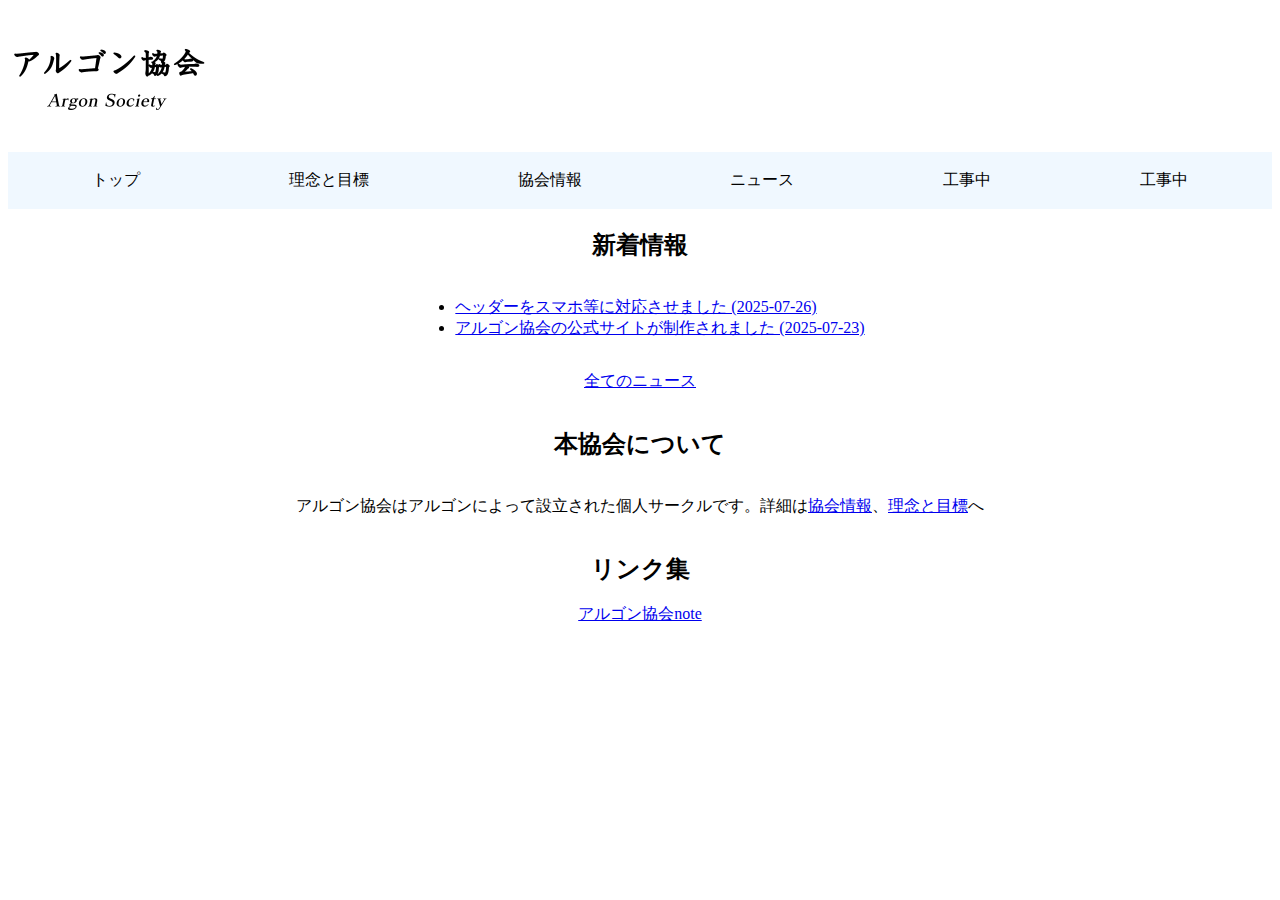
<file: index.html>
<!DOCTYPE html>
<html lang="ja">
    <head>
        <meta charset="UTF-8" />
        <title>アルゴン協会:トップ</title>
        <meta name="viewport" content="width=device-width, initial-scale=1">
        <link rel="stylesheet" href="/styles.css" />
        <script src="/JS/script.js"></script>
    </head>
    <body>  
        <div id = "menu"></div>
        <div class="mainDiv">
            <h2>新着情報</h2>
            <ul id = "news"></ul>
            <p><a href="/news/index.html">全てのニュース</a></p>
            <h2>本協会について</h2>
            <p>アルゴン協会はアルゴンによって設立された個人サークルです。詳細は<a href="/about.html">協会情報</a>、<a href="/philosophy.html">理念と目標</a>へ</p>
            <h2>リンク集</h2>
            <a href="https://note.com/argon_society">アルゴン協会note</a>
        </div>
        <script>
  fetch('/menu.html')
    .then(res => res.text())
    .then(html => {
      document.getElementById('menu').innerHTML = html;
    });
        </script>
    </body>
</html>
</file>
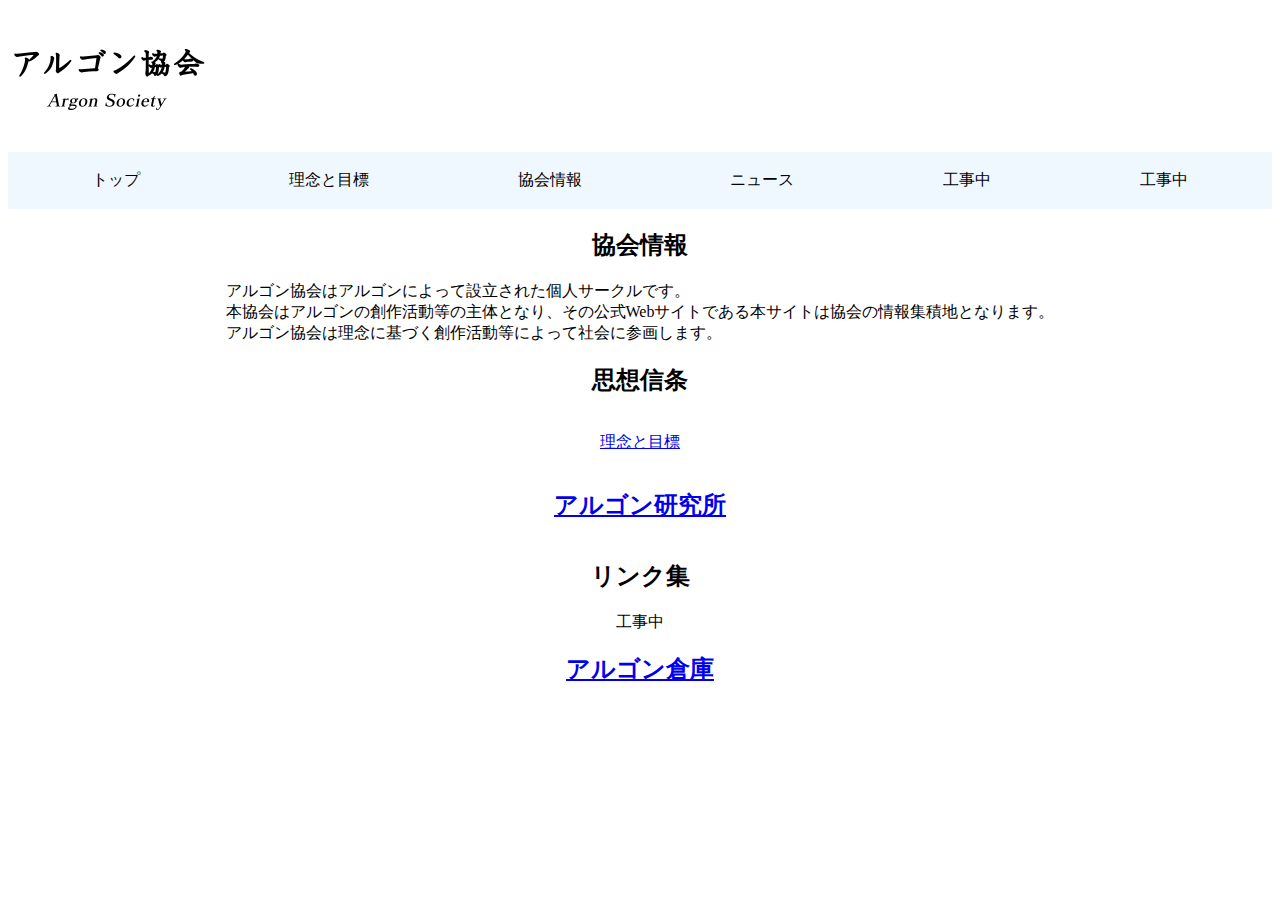
<file: about/index.html>
<!DOCTYPE html>
<html lang="ja">
    <head>
        <meta charset="UTF-8" />
        <title>アルゴン協会:協会情報</title>
        <meta name="viewport" content="width=device-width, initial-scale=1">
        <link rel="stylesheet" href="/styles.css" />
        <script src="/JS/script.js"></script>
    </head>
    <body>  
        <div id = "menu"></div>
        <div class="mainDiv">
            <h2>協会情報</h2>
            アルゴン協会はアルゴンによって設立された個人サークルです。<br>本協会はアルゴンの創作活動等の主体となり、その公式Webサイトである本サイトは協会の情報集積地となります。
            <br>アルゴン協会は理念に基づく創作活動等によって社会に参画します。
            <h2>思想信条</h2>
            <p>
                <a href="/philosophy/philosophy.html">理念と目標</a>
                
            </p>
            <h2><a href="/institute/index.html">アルゴン研究所</a></h2>
            <h2>リンク集</h2>
            <a>工事中</a>
            <h2><a href="/philosophy.html">アルゴン倉庫</a></h2>
            <br>
            <br>
            <br>
            <br>
        </div>
        <script>
  fetch('/menu.html')
    .then(res => res.text())
    .then(html => {
      document.getElementById('menu').innerHTML = html;
    });
        </script>
    </body>
</html>
</file>
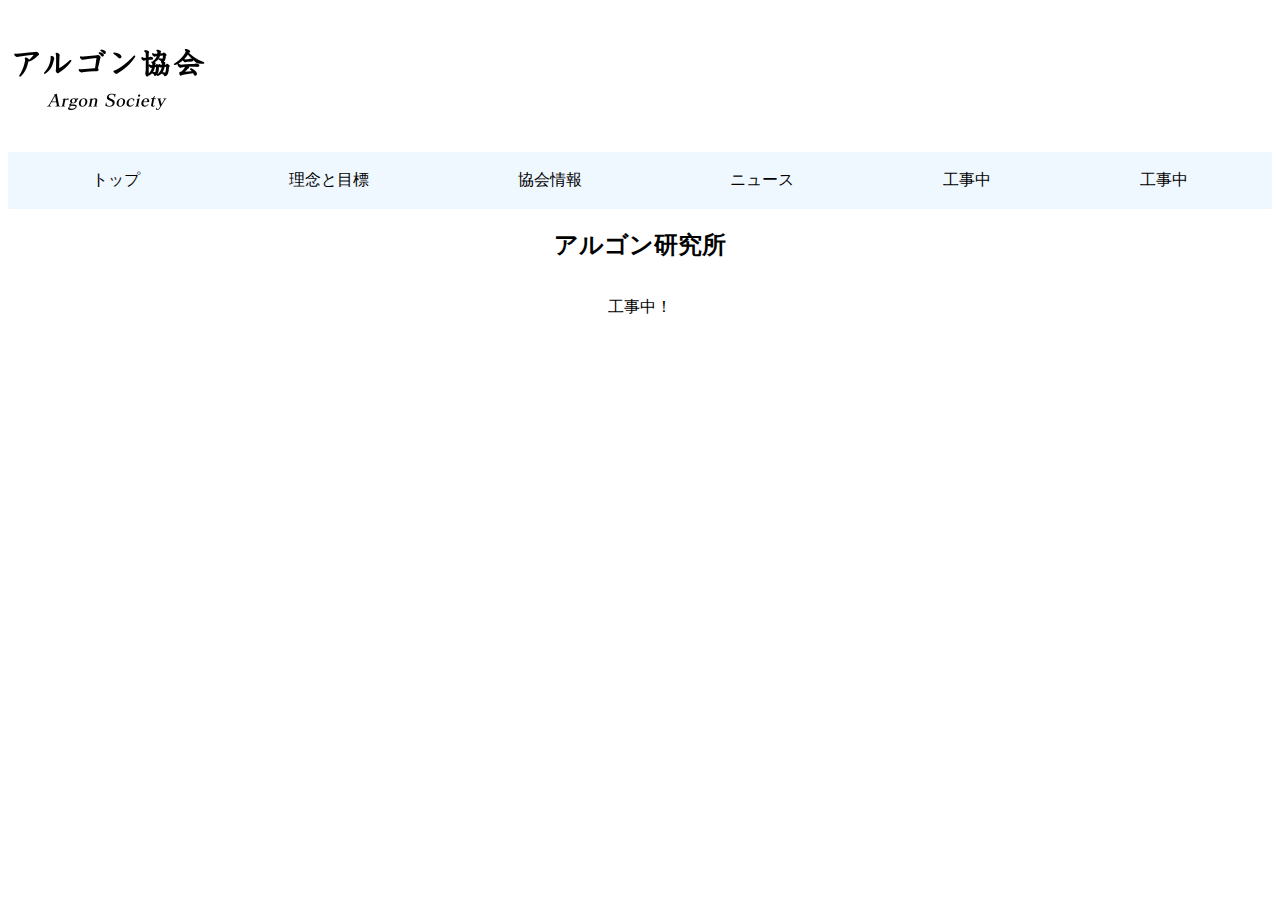
<file: institute/index.html>
<!DOCTYPE html>
<html lang="ja">
    <head>
        <meta charset="UTF-8" />
        <title>アルゴン研究所:トップ</title>
        <meta name="viewport" content="width=device-width, initial-scale=1">
        <link rel="stylesheet" href="/styles.css" />
        <script src="/JS/script.js"></script>
    </head>
    <body>  
        <div id = "menu"></div>
        <div class="mainDiv">
            <h2>アルゴン研究所</h2>
            <p>
                工事中！
            <a></a>
            
            </p>

        </div>
        <script>
  fetch('/menu.html')
    .then(res => res.text())
    .then(html => {
      document.getElementById('menu').innerHTML = html;
    });
        </script>
    </body>
</html>
</file>
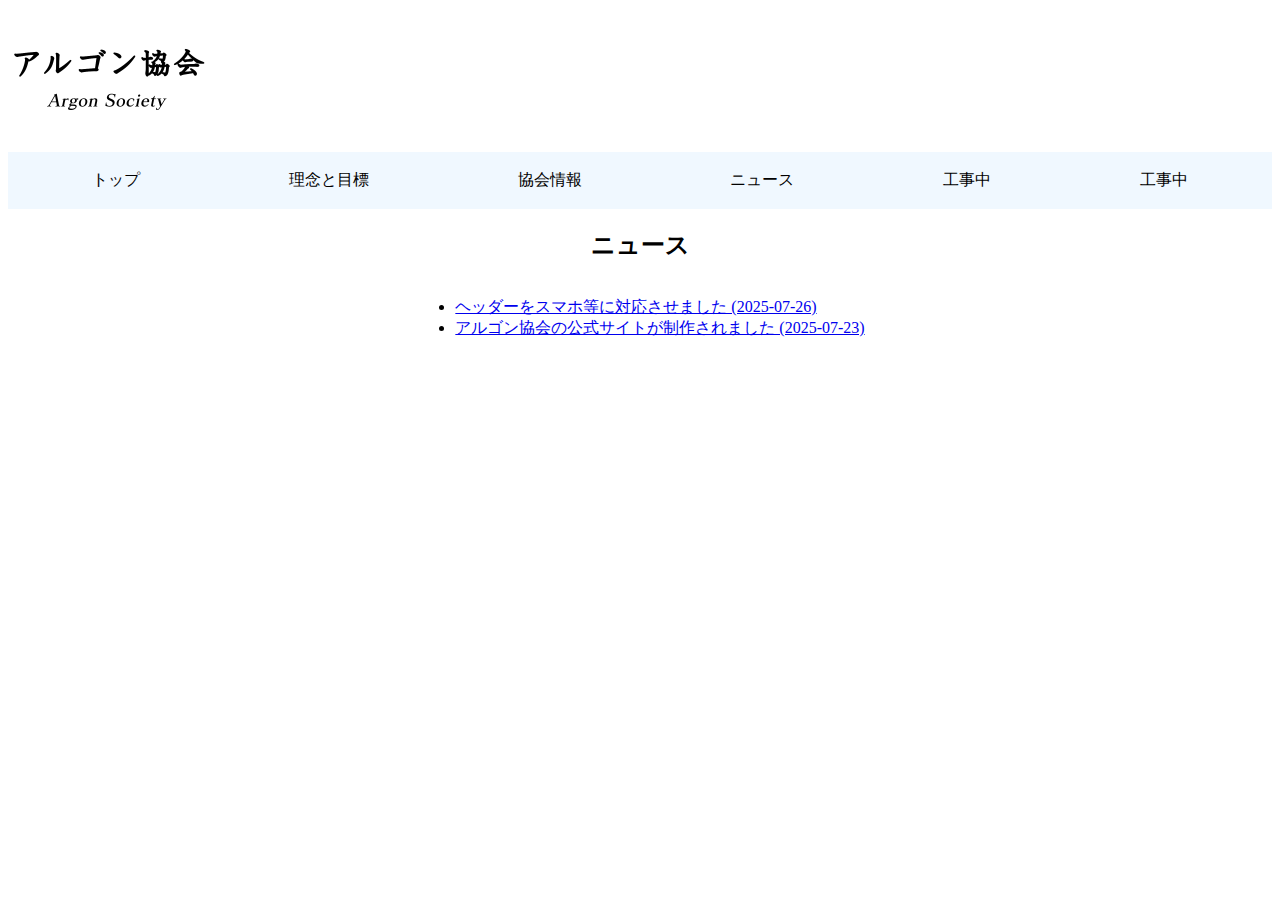
<file: news/index.html>
<!DOCTYPE html>
<html lang="ja">
    <head>
        <meta charset="UTF-8" />
        <title>アルゴン協会:ニュース</title>
        <meta name="viewport" content="width=device-width, initial-scale=1">
        <link rel="stylesheet" href="/styles.css" />
        <script src="/JS/script.js"></script>
    </head>
    <body>  
        <div id = "menu"></div>
        <div class="mainDiv">
            <h2>ニュース</h2>
            <ul id = "newstop"></ul>
        </div>
        <script>
  fetch('/menu.html')
    .then(res => res.text())
    .then(html => {
      document.getElementById('menu').innerHTML = html;
    });
        </script>
    </body>
</html>
</file>
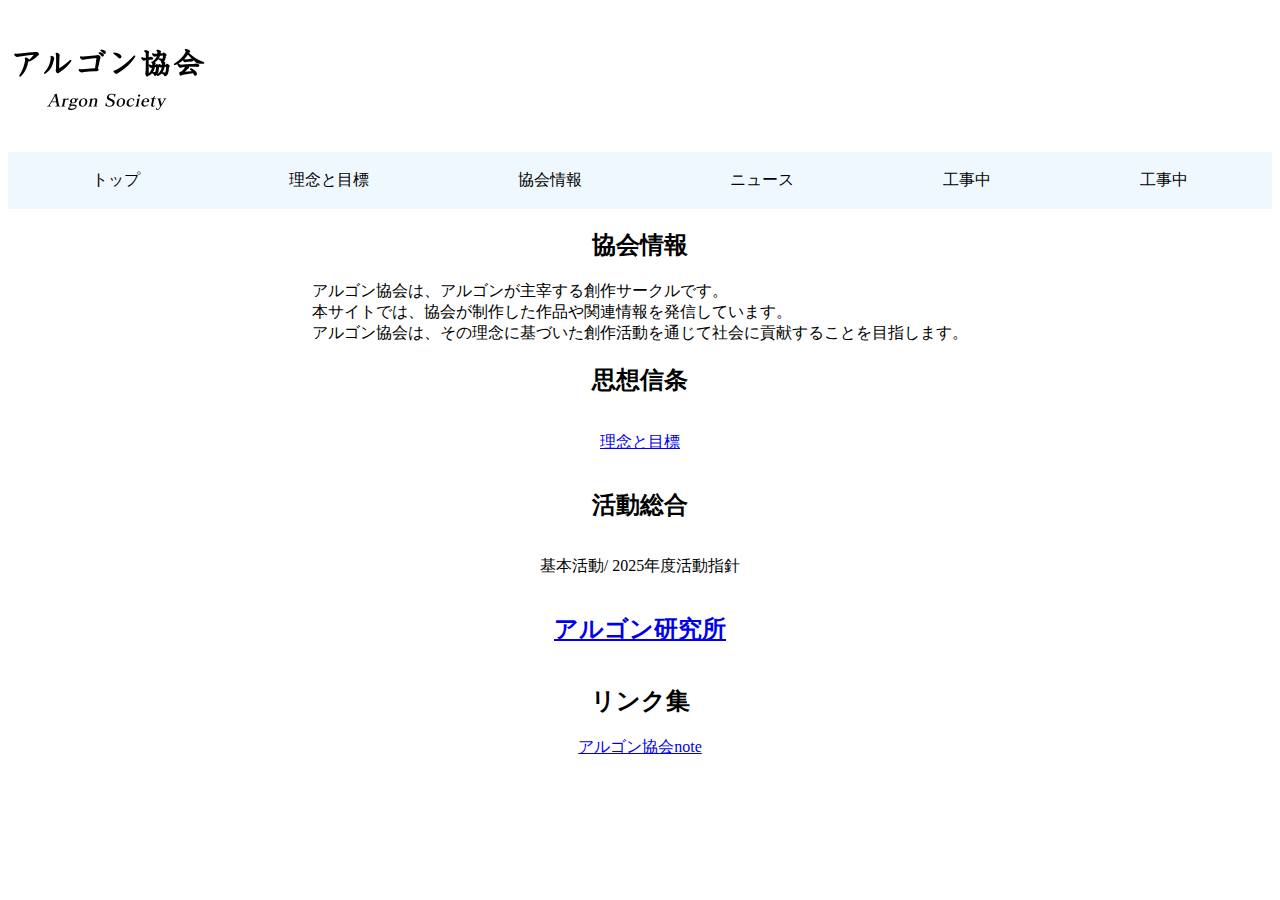
<file: about.html>
<!DOCTYPE html>
<html lang="ja">
    <head>
        <meta charset="UTF-8" />
        <title>アルゴン協会:協会情報</title>
        <meta name="viewport" content="width=device-width, initial-scale=1">
        <link rel="stylesheet" href="/styles.css" />
        <script src="/JS/script.js"></script>
    </head>
    <body>  
        <div id = "menu"></div>
        <div class="mainDiv">
            <h2>協会情報</h2>
            アルゴン協会は、アルゴンが主宰する創作サークルです。<br>本サイトでは、協会が制作した作品や関連情報を発信しています。
            <br>アルゴン協会は、その理念に基づいた創作活動を通じて社会に貢献することを目指します。
            <h2>思想信条</h2>
            <p>
                <a href="/philosophy.html">理念と目標</a>
                
            </p>
            <h2>活動総合</h2>
            <p>
                <a>基本活動</a>/
                <a>2025年度活動指針</a>
            </p>
            <h2><a href="/institute/index.html">アルゴン研究所</a></h2>
            <h2>リンク集</h2>
            <a href="https://note.com/argon_society">アルゴン協会note</a>
            <br>
            <br>
            <br>
            <br>
        </div>
        <script>
  fetch('/menu.html')
    .then(res => res.text())
    .then(html => {
      document.getElementById('menu').innerHTML = html;
    });
        </script>
    </body>
</html>
</file>
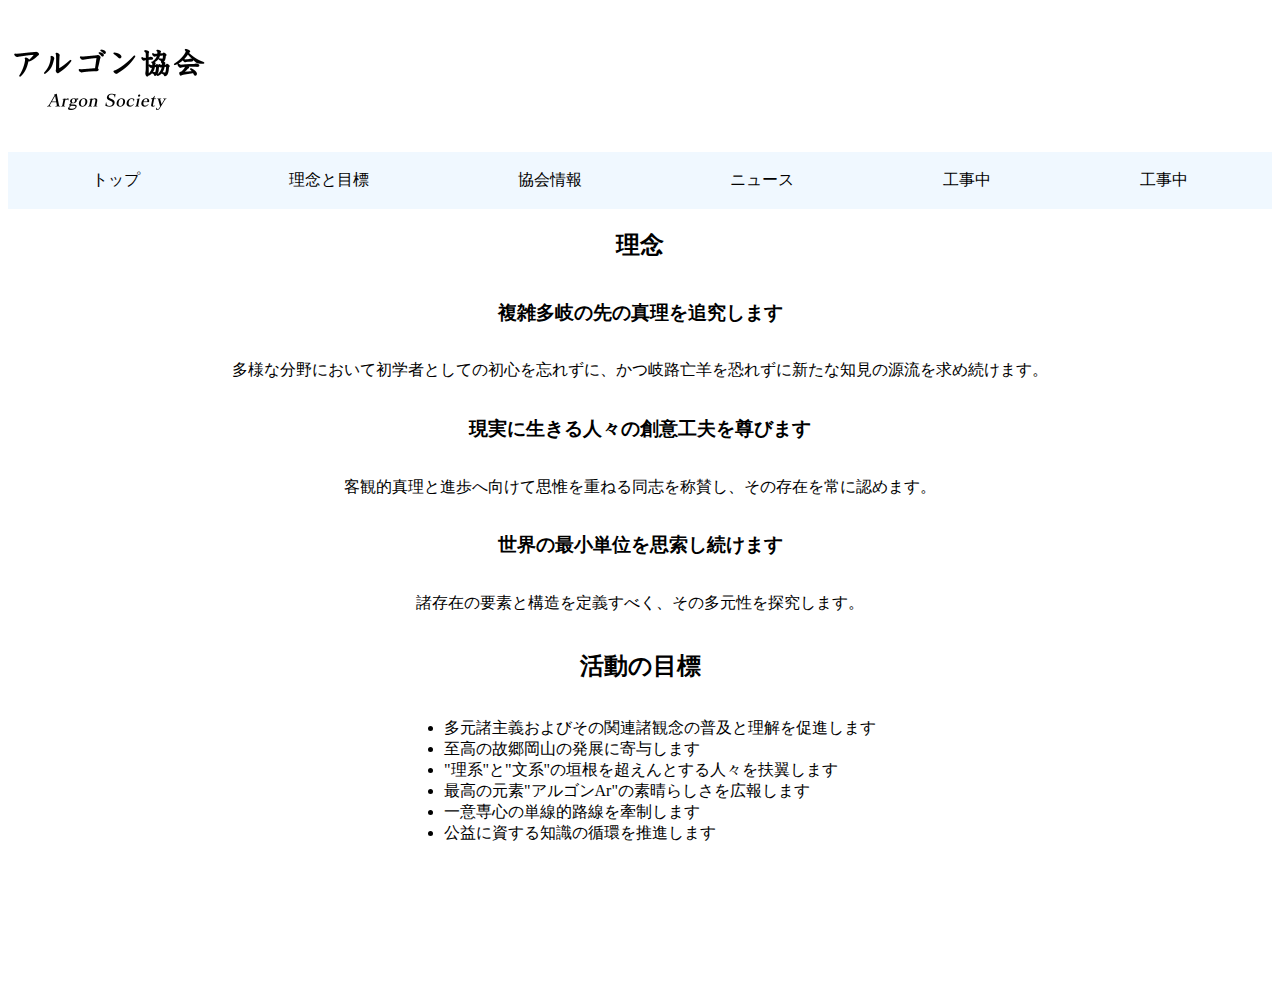
<file: philosophy.html>
<!DOCTYPE html>
<html lang="ja">
    <head>
        <meta charset="UTF-8" />
        <title>思想信条:理念と目標</title>
        <meta name="viewport" content="width=device-width, initial-scale=1">
        <link rel="stylesheet" href="/styles.css" />
        <script src="/JS/script.js"></script>
    </head>
    <body>  
        <div id = "menu"></div>
        <div class="mainDiv">
            <h2>理念</h2>
            <h3>複雑多岐の先の真理を追究します</h3>
            <p>多様な分野において初学者としての初心を忘れずに、かつ岐路亡羊を恐れずに新たな知見の源流を求め続けます。</p>
            <h3>現実に生きる人々の創意工夫を尊びます</h3>
            <p>客観的真理と進歩へ向けて思惟を重ねる同志を称賛し、その存在を常に認めます。</p>
            <h3>世界の最小単位を思索し続けます</h3>
            <p>諸存在の要素と構造を定義すべく、その多元性を探究します。</p>
            <h2>活動の目標</h2>
            <ul>
            <li>多元諸主義およびその関連諸観念の普及と理解を促進します</li>
            <li>至高の故郷岡山の発展に寄与します</li>
            <li>"理系"と"文系"の垣根を超えんとする人々を扶翼します</li>
            <li>最高の元素"アルゴンAr"の素晴らしさを広報します</li>
            <li>一意専心の単線的路線を牽制します</li>
            <li>公益に資する知識の循環を推進します</li>
            </ul>
            <br>
            <br>
            <br>
            <br>
            <br>
            <br>
            <br>
        </div>
        <script>
  fetch('/menu.html')
    .then(res => res.text())
    .then(html => {
      document.getElementById('menu').innerHTML = html;
    });
        </script>
    </body>
</html>
</file>
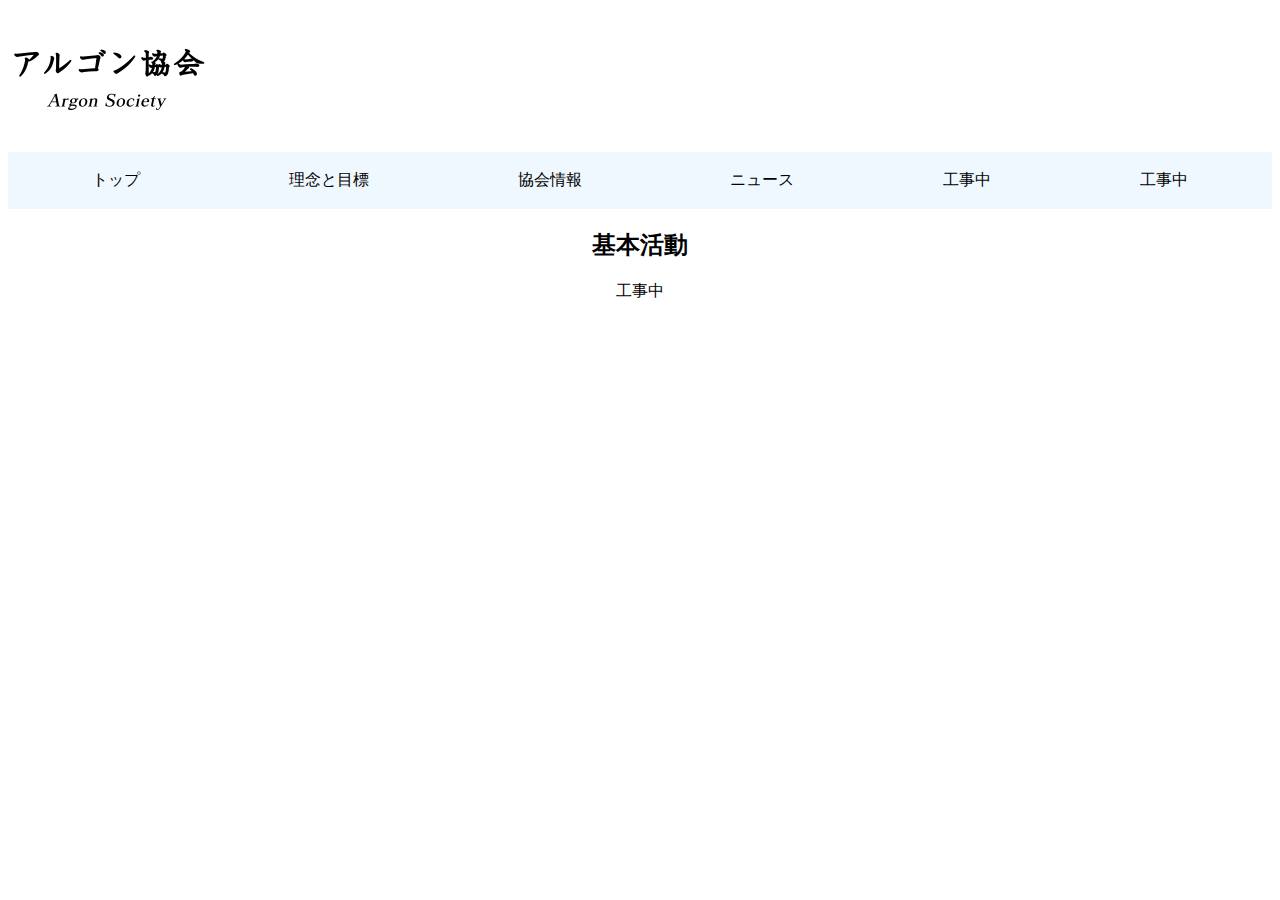
<file: actions/top.html>
<!DOCTYPE html>
<html lang="ja">
    <head>
        <meta charset="UTF-8" />
        <title>活動:基本活動</title>
        <meta name="viewport" content="width=device-width, initial-scale=1">
        <link rel="stylesheet" href="/styles.css" />
        <script src="/JS/script.js"></script>
    </head>
    <body>  
        <div id = "menu"></div>
        <div class="mainDiv">
            <h2>基本活動</h2>
            工事中
            
        </div>
        <script>
  fetch('/menu.html')
    .then(res => res.text())
    .then(html => {
      document.getElementById('menu').innerHTML = html;
    });
        </script>
    </body>
</html>
</file>
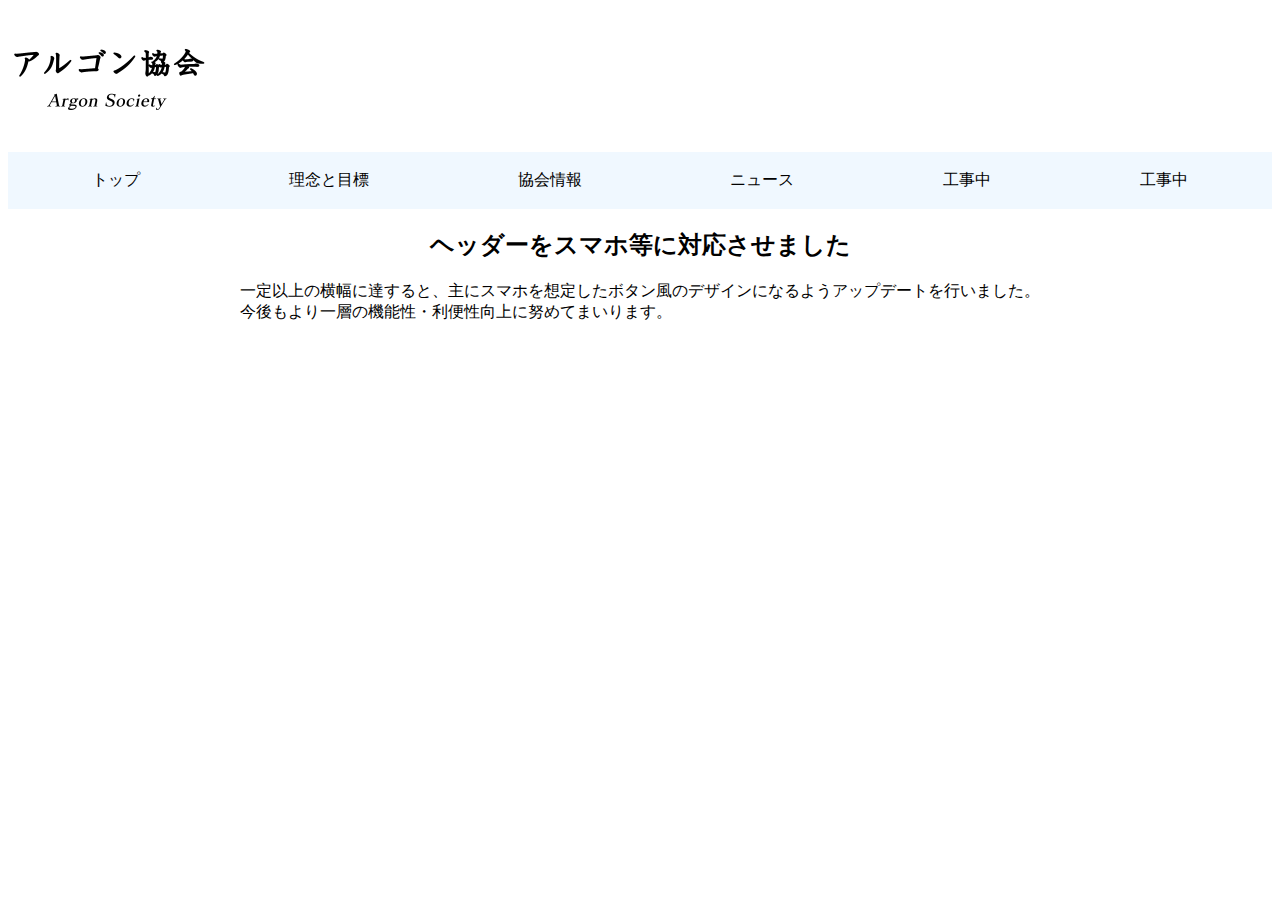
<file: news/news2.html>
<!DOCTYPE html>
<html lang="ja">
    <head>
        <meta charset="UTF-8" />
        <title>ニュース:ヘッダーをスマホ等に対応させました</title>
        <meta name="viewport" content="width=device-width, initial-scale=1">
        <link rel="stylesheet" href="/styles.css" />
        <script src="/JS/script.js"></script>
    </head>
    <body>  
        <div id = "menu"></div>
        <div class="mainDiv">
            <h2>ヘッダーをスマホ等に対応させました</h2>
            一定以上の横幅に達すると、主にスマホを想定したボタン風のデザインになるようアップデートを行いました。<br>今後もより一層の機能性・利便性向上に努めてまいります。
        </div>
        <script>
  fetch('/menu.html')
    .then(res => res.text())
    .then(html => {
      document.getElementById('menu').innerHTML = html;
    });
        </script>
    </body>
</html>
</file>
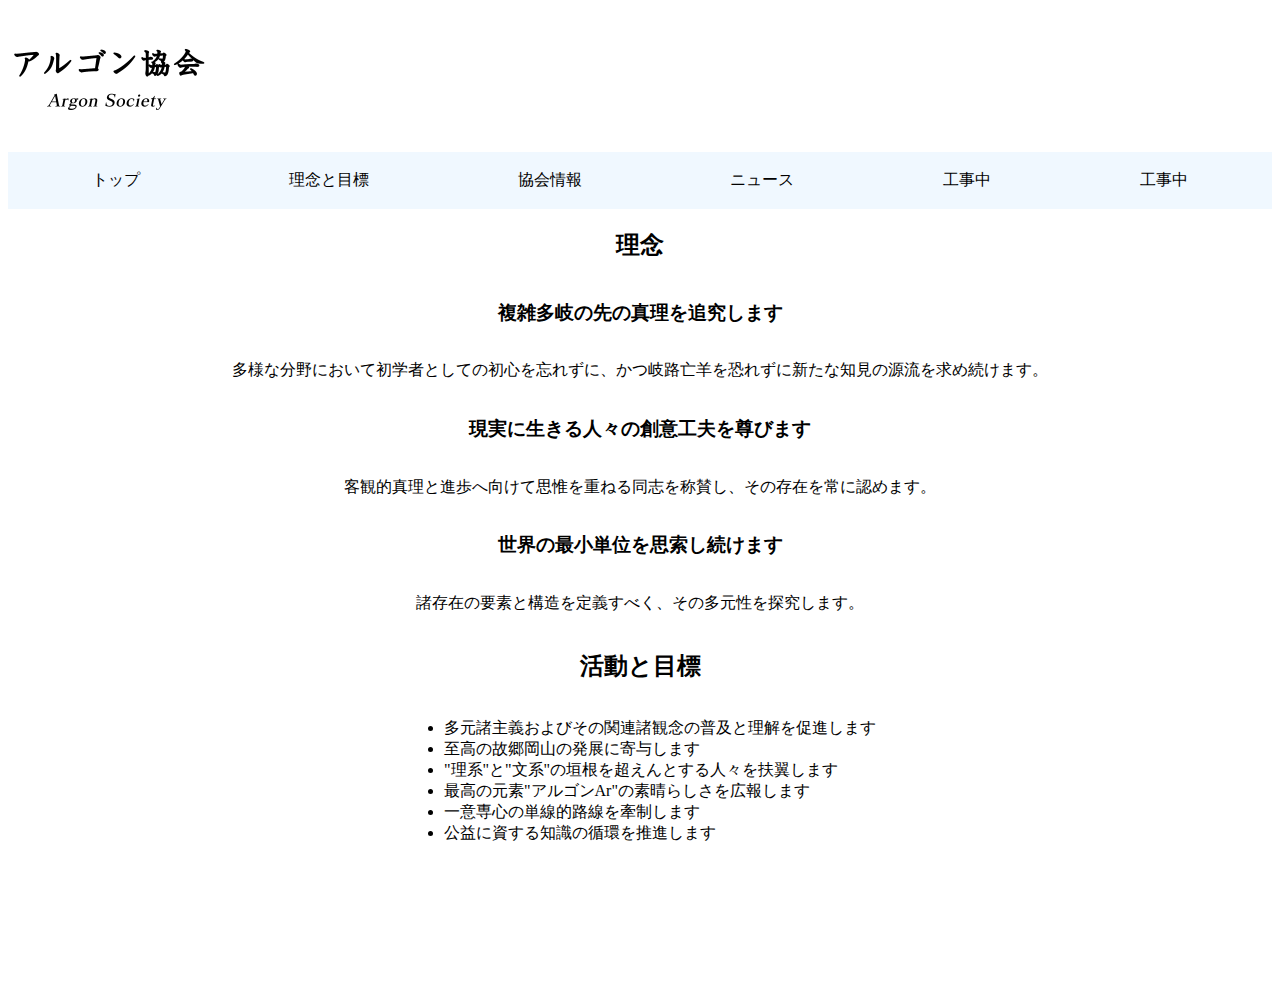
<file: philosophy/philosophy.html>
<!DOCTYPE html>
<html lang="ja">
    <head>
        <meta charset="UTF-8" />
        <title>思想信条:理念と目標</title>
        <meta name="viewport" content="width=device-width, initial-scale=1">
        <link rel="stylesheet" href="/styles.css" />
        <script src="/JS/script.js"></script>
    </head>
    <body>  
        <div id = "menu"></div>
        <div class="mainDiv">
            <h2>理念</h2>
            <h3>複雑多岐の先の真理を追究します</h3>
            <p>多様な分野において初学者としての初心を忘れずに、かつ岐路亡羊を恐れずに新たな知見の源流を求め続けます。</p>
            <h3>現実に生きる人々の創意工夫を尊びます</h3>
            <p>客観的真理と進歩へ向けて思惟を重ねる同志を称賛し、その存在を常に認めます。</p>
            <h3>世界の最小単位を思索し続けます</h3>
            <p>諸存在の要素と構造を定義すべく、その多元性を探究します。</p>
            <h2>活動と目標</h2>
            <ul>
            <li>多元諸主義およびその関連諸観念の普及と理解を促進します</li>
            <li>至高の故郷岡山の発展に寄与します</li>
            <li>"理系"と"文系"の垣根を超えんとする人々を扶翼します</li>
            <li>最高の元素"アルゴンAr"の素晴らしさを広報します</li>
            <li>一意専心の単線的路線を牽制します</li>
            <li>公益に資する知識の循環を推進します</li>
            </ul>
            <br>
            <br>
            <br>
            <br>
            <br>
            <br>
            <br>
        </div>
        <script>
  fetch('/menu.html')
    .then(res => res.text())
    .then(html => {
      document.getElementById('menu').innerHTML = html;
    });
        </script>
    </body>
</html>
</file>
<file: styles.css>
.title {
    color: green;
}
iframe.menu {
    width: 100%;
    height: 180px;
    border: none
}
.memu{
    display: flex;
    justify-content:space-around;
}
a.menu{
    color: aqua
    
}

.mainDiv{
    display: grid;
    place-items:center;
    
}
</file>
